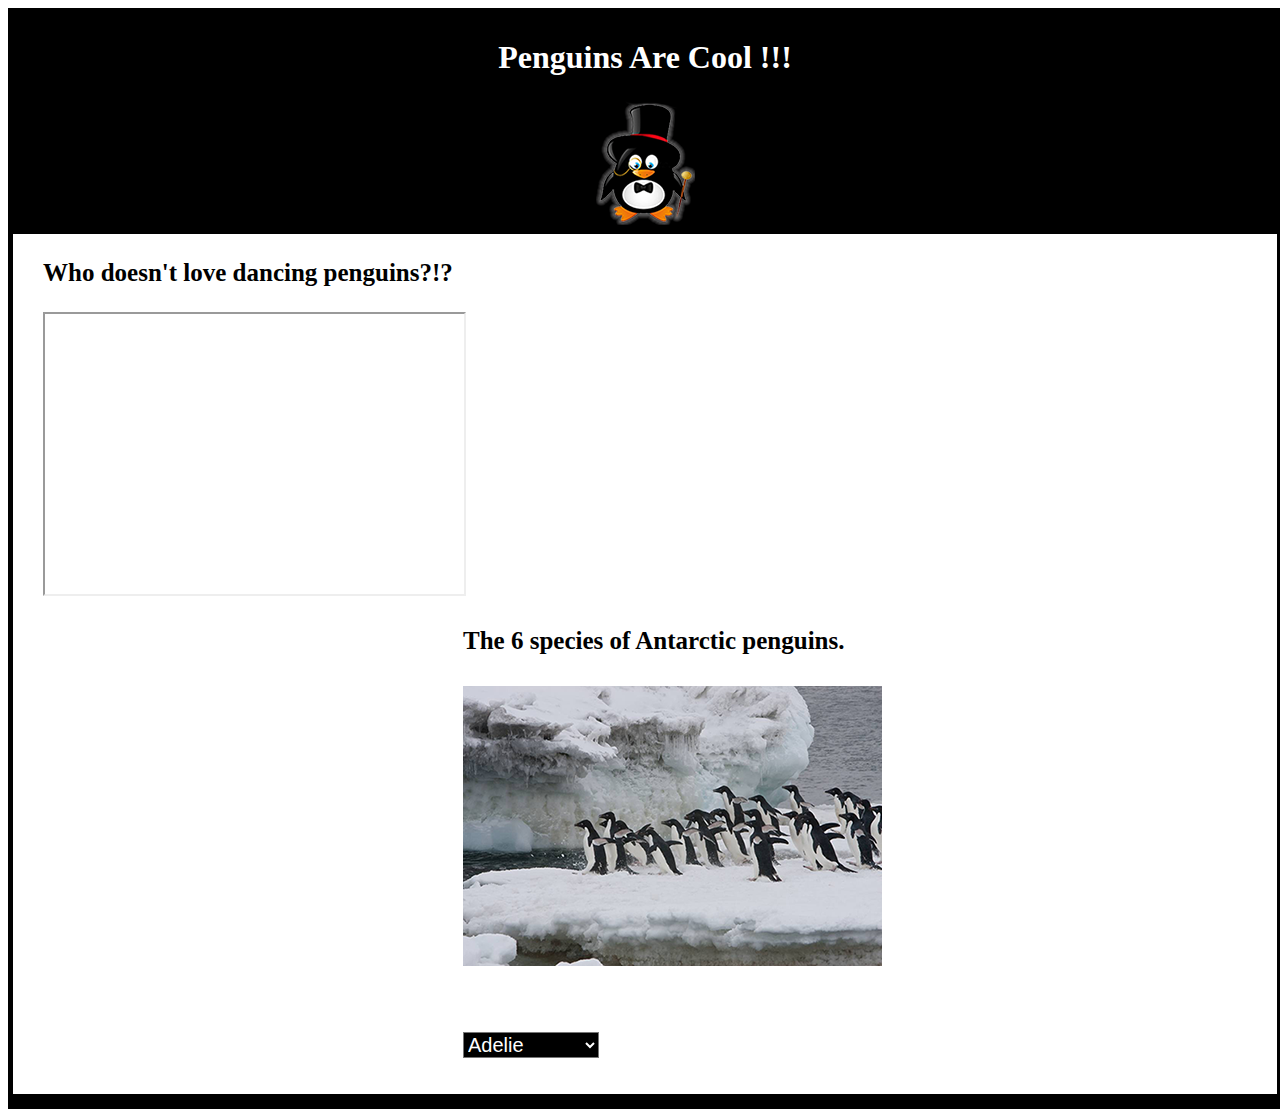
<file: index.html>
<!doctype html>
<html>
<head>
<meta name="viewport" content="width=device-width, initial-scale=1.0">	
<meta charset="UTF-8">
<title>Penguins!!!</title>
	<link rel="stylesheet" href="styles.css">
</head>

<body>
	
	<div class="container">

<header>
	<h1>Penguins Are Cool !!!</h1>
	<a href="https://en.wikipedia.org/wiki/Penguin" target="_blank">
		<img src="images/penguin-link.png" alt="Penguin Wikipedia">
	</a>
</header>
  
<nav>
	<p>Who doesn't love dancing penguins?!?</p>
	<iframe width="419" height="280" src="https://www.youtube.com/embed/XNvo_3eXGag" allowfullscreen></iframe>	
</nav>

<article>
	<p>The 6 species of Antarctic penguins.</p>
	<h2>
	<img id="imageToSwap" src="images/adelie.png" alt=""/>

<br/><br/>

<select id="dlist" onChange="swapImage()">
<option value="images/adelie.png">Adelie</option>	
<option value="images/chinstrap.png">Chinstrap</option>
<option value="images/emperor.png">Emperor</option>
<option value="images/gentoo.png">Gentoo</option>
<option value="images/king.png">King</option>
<option value="images/macaroni.png">Macaroni</option>
<option value="images/the-penguin.png">The Penguin</option>

	
</select>

<script>
function swapImage(){
	var image = document.getElementById("imageToSwap");
	var dropd = document.getElementById("dlist");
	image.src = dropd.value;	
};
</script>
	</h2>
</article>
		
<footer></footer>

</div>
</body>
</html>
</file>
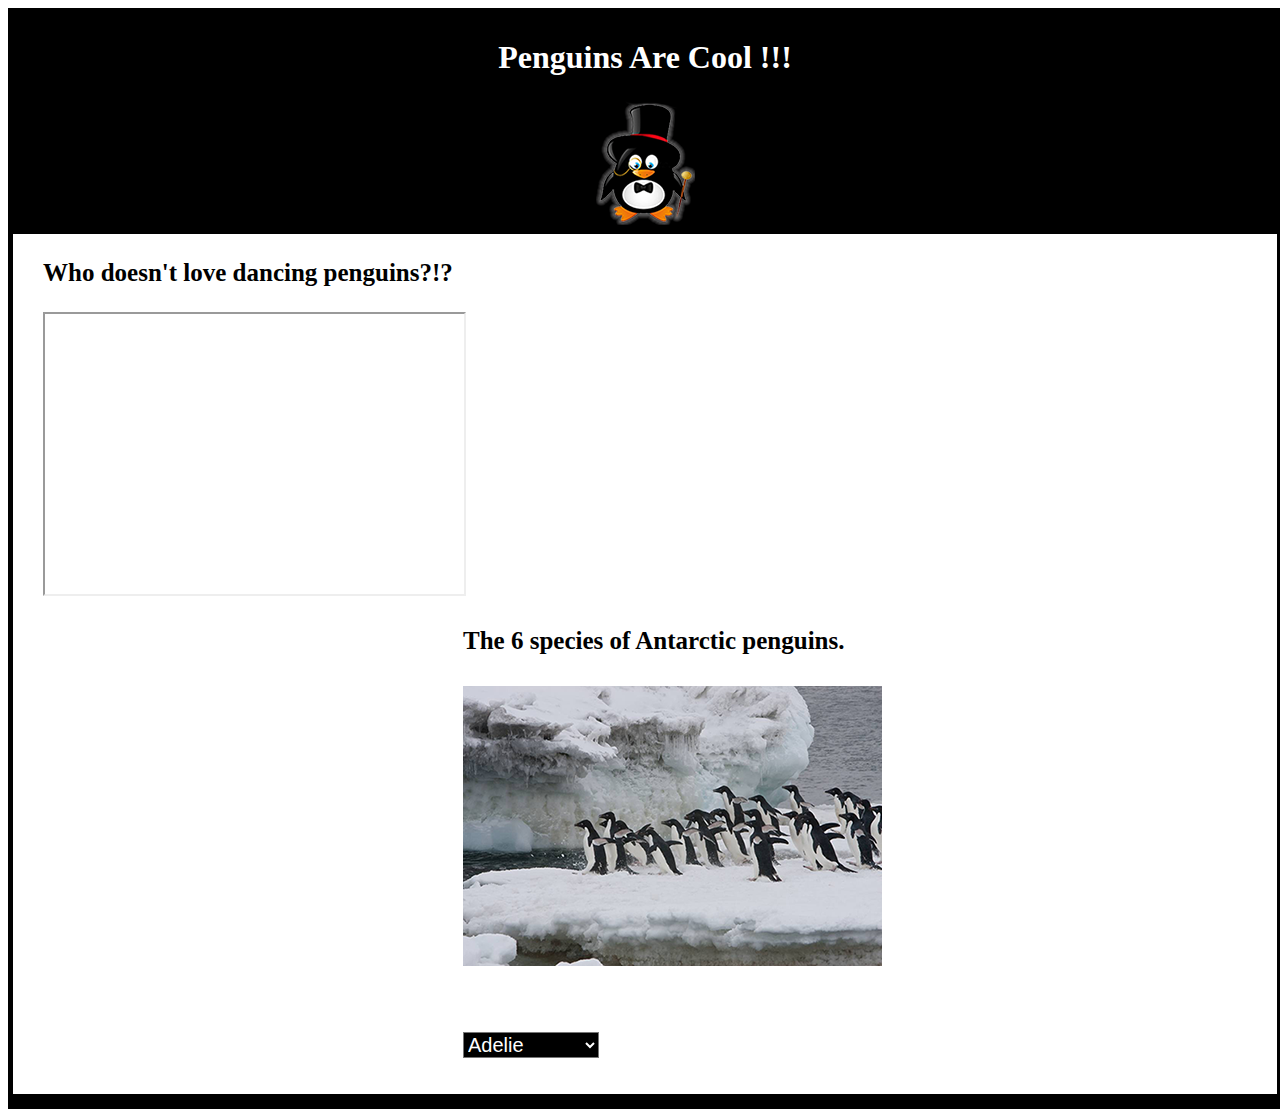
<file: penguin-site/index.html>
<!doctype html>
<html>
<head>
<meta name="viewport" content="width=device-width, initial-scale=1.0">	
<meta charset="UTF-8">
<title>Penguins!!!</title>
	<link rel="stylesheet" href="styles.css">
</head>

<body>
	
	<div class="container">

<header>
	<h1>Penguins Are Cool !!!</h1>
	<a href="https://en.wikipedia.org/wiki/Penguin" target="_blank">
		<img src="images/penguin-link.png" alt="Penguin Wikipedia">
	</a>
</header>
  
<nav>
	<p>Who doesn't love dancing penguins?!?</p>
	<iframe width="419" height="280" src="https://www.youtube.com/embed/XNvo_3eXGag" allowfullscreen></iframe>	
</nav>

<article>
	<p>The 6 species of Antarctic penguins.</p>
	<h2>
	<img id="imagetoswap" src="images/adelie.png" alt=""/>

<br/><br/>

<select id="dlist" onchange="swapimage()">
<option value="images/adelie.png">Adelie</option>	
<option value="images/chinstrap.png">Chinstrap</option>	
<option value="images/emperor.png">Emperor</option>
<option value="images/gentoo.png">Gentoo</option>
<option value="images/king.png">King</option>
<option value="images/macaroni.png">Macaroni</option>	
<option value="images/the-penguin.png">The Penguin</option>
	
</select>

<script>
function swapimage(){
	var image = document.getelementbyid("imagetoswap");
	var dropd = document.getelementbyid("dlist");
	image.src = dropd.value;	
}
</script>
	</h2>
</article>
		
<footer></footer>

</div>
</body>
</html>
</file>
<file: styles.css>
@charset "UTF-8";
/* CSS Document */

div.container {
    width: 100%;
    border: 5px solid black;
}

header, footer {
    padding: 5px;
    color: white;
    background-color: black;
    clear: left;
    text-align: center;
	
}


nav {
	font-size: 25px;
	font-weight: 800;
    float: left;
    max-width: 460px;
    margin-left: 30px;
    

}

article {
	font-size: 25px;
	font-weight: 800;
	float: left;
    margin-left: 400px;
	padding-bottom: 2px;
	padding-left: 50px;
    overflow: hidden;
}
select {
	background-color: black;
	font-size: 20px;
	color: white;
	
}
</file>
<file: penguin-site/styles.css>
@charset "UTF-8";
/* CSS Document */

div.container {
    width: 100%;
    border: 5px solid black;
}

header, footer {
    padding: 5px;
    color: white;
    background-color: black;
    clear: left;
    text-align: center;
	
}


nav {
	font-size: 25px;
	font-weight: 800;
    float: left;
    max-width: 460px;
    margin-left: 30px;
    

}

article {
	font-size: 25px;
	font-weight: 800;
	float: left;
    margin-left: 400px;
	padding-bottom: 2px;
	padding-left: 50px;
    overflow: hidden;
}
select {
	background-color: black;
	font-size: 20px;
	color: white;
	
}


	
}
</file>
